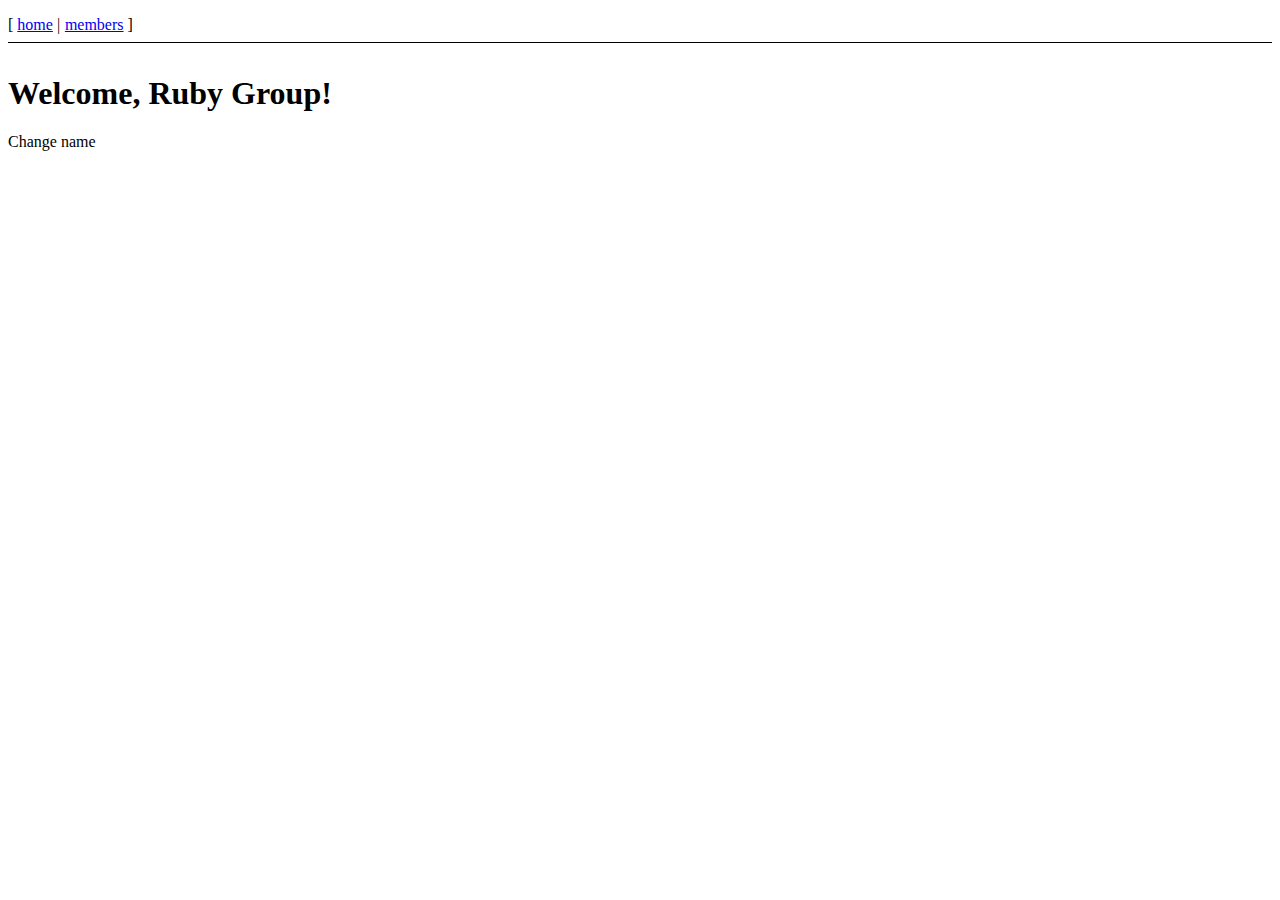
<file: app/index.html>
<!doctype html>
<html lang="en" ng-app="myApp">
<head>
  <meta charset="utf-8">
  <title>Fort Collins Ruby Group</title>
  <link rel="stylesheet" href="css/app.css"/>
</head>
<body>
  <ul class="menu">
    <li><a href="#/home">home</a></li>
    <li><a href="#/members">members</a></li>
  </ul>

  <div ng-view></div>

  <script src="lib/angular/angular.js"></script>
  <script src="lib/angular/angular-route.js"></script>
  <script src="lib/angular/angular-resource.js"></script>
  <script src="js/app.js"></script>
  <script src="js/services.js"></script>
  <script src="js/controllers.js"></script>
  <script src="js/filters.js"></script>
  <script src="js/directives.js"></script>
</body>
</html>
</file>
<file: app/css/app.css>
/* app css stylesheet */

.menu {
  list-style: none;
  border-bottom: 0.1em solid black;
  margin-bottom: 2em;
  padding: 0 0 0.5em;
}

.menu:before {
  content: "[";
}

.menu:after {
  content: "]";
}

.menu > li {
  display: inline;
}

.menu > li:before {
  content: "|";
  padding-right: 0.3em;
}

.menu > li:nth-child(1):before {
  content: "";
  padding: 0;
}

.member {
  margin: 20px 0;
  height: 120px;
}

img {
  width: 100px;
  float: left;
  margin-right: 30px;
}
</file>
